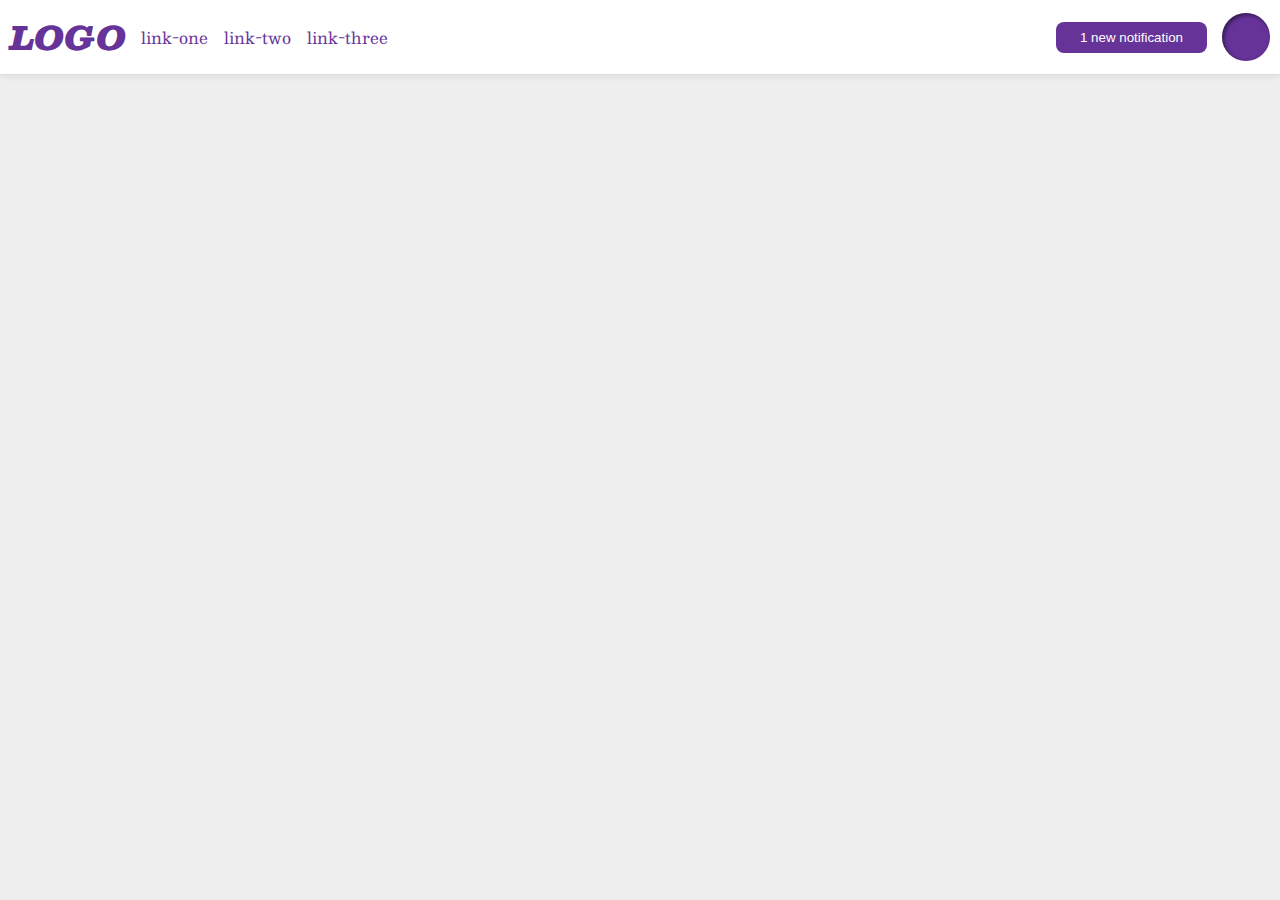
<file: flex/03-flex-header-2/index.html>
<!DOCTYPE html>
<html lang="en">
  <head>
    <meta charset="UTF-8">
    <meta http-equiv="X-UA-Compatible" content="IE=edge">
    <meta name="viewport" content="width=device-width, initial-scale=1.0">
    <title>Flex Header 2</title>
    <link rel="stylesheet" href="style.css">
  </head>
  <body>
    <div class="header">
      <div class="logo">
        LOGO
      </div>
      <ul class="links">
        <li><a href="google.com">link-one</a></li>
        <li><a href="google.com">link-two</a></li>
        <li><a href="google.com">link-three</a></li>
      </ul>
      <button class="notifications right">
        1 new notification
      </button>
      <div class="profile-image"></div>
    </div>
  </body>
</html>
</file>
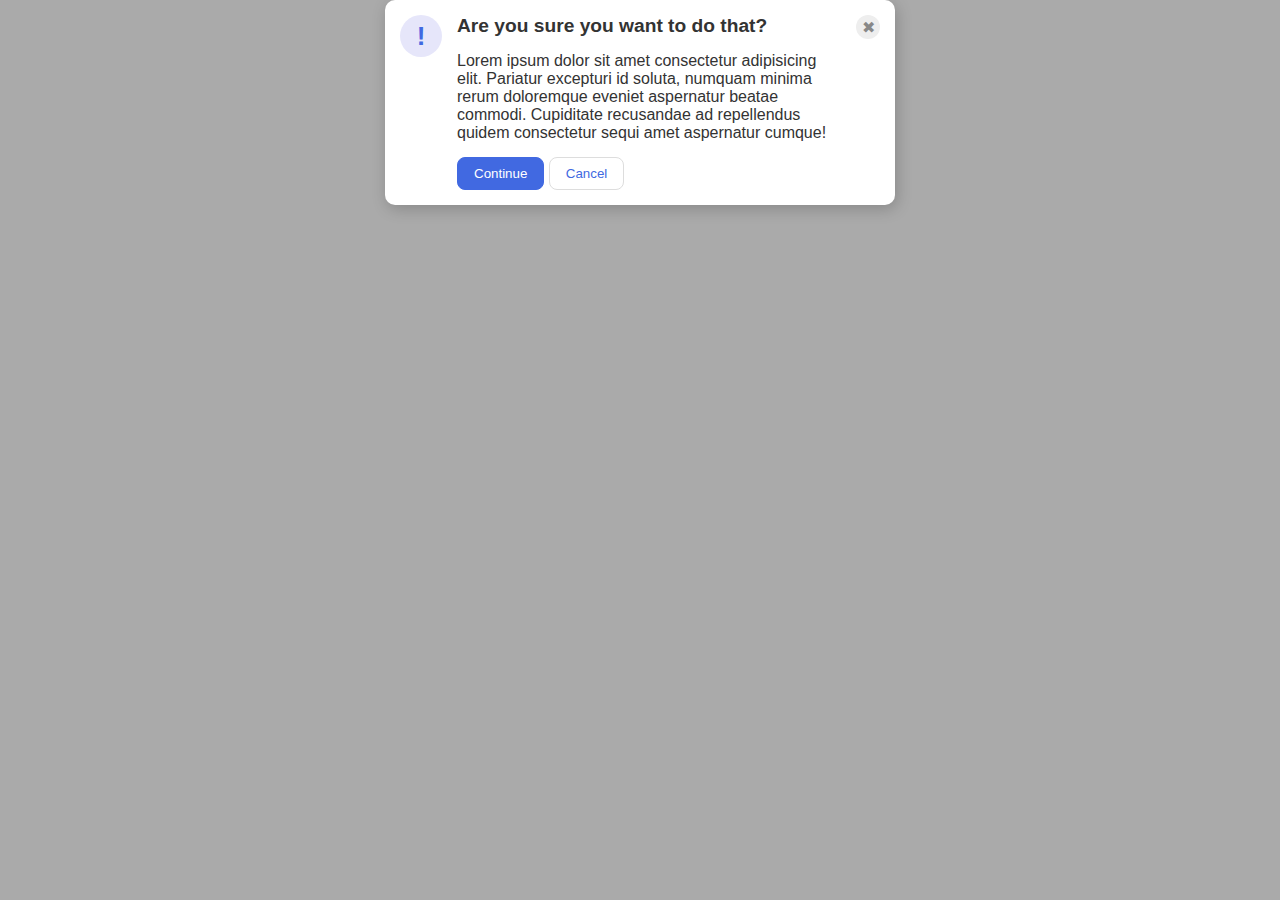
<file: flex/05-flex-modal/index.html>
<!DOCTYPE html>
<html lang="en">
  <head>
    <meta charset="UTF-8">
    <meta http-equiv="X-UA-Compatible" content="IE=edge">
    <meta name="viewport" content="width=device-width, initial-scale=1.0">
    <link rel="stylesheet" href="style.css">
    <title>Modal</title>
  </head>
  <body>
    <div class="modal">
      <div class="icon">!</div>
      <div class="colomn">
        <div class="header">Are you sure you want to do that?</div>
        <div class="text">Lorem ipsum dolor sit amet consectetur adipisicing elit. Pariatur excepturi id soluta, numquam minima rerum doloremque eveniet aspernatur beatae commodi. Cupiditate recusandae ad repellendus quidem consectetur sequi amet aspernatur cumque!</div>
        <button class="continue">Continue</button>
        <button class="cancel">Cancel</button>
      </div>
      <div class="close-button">✖</div>
      

    </div>
  </body>
</html>
</file>
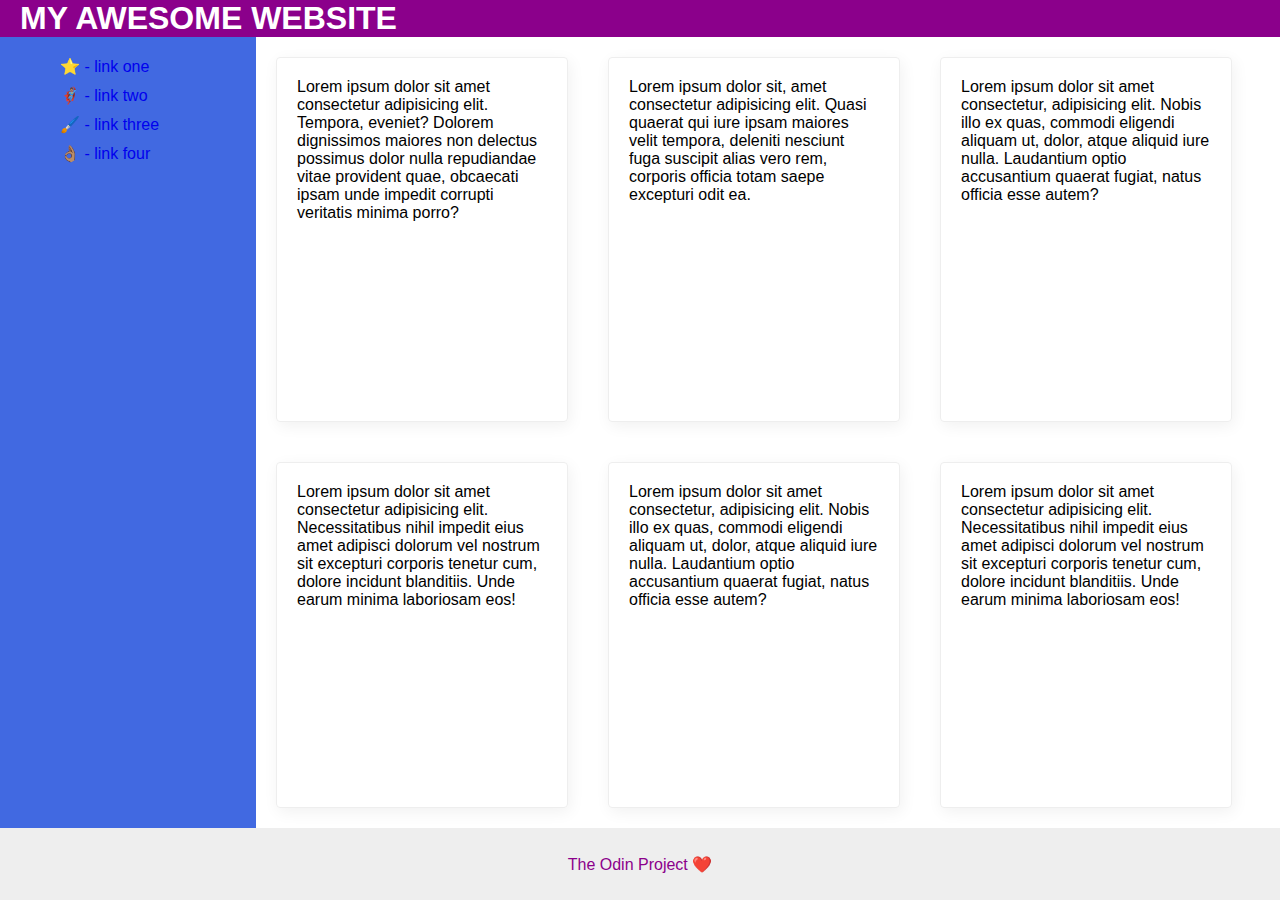
<file: flex/07-flex-layout-2/index.html>
<!DOCTYPE html>
<html lang="en">
  <head>
    <meta charset="UTF-8">
    <meta http-equiv="X-UA-Compatible" content="IE=edge">
    <meta name="viewport" content="width=device-width, initial-scale=1.0">
    <title>The Holy Grail</title>
    <link rel="stylesheet" href="style.css">
  </head>
  
  <body>
    <div class="header">
      <div class="name">
        MY AWESOME WEBSITE
      </div>
      
    </div>
    
    <div class="wraper">
      <div class="sidebar">
        <ul>
          <li><a href="#">⭐ - link one</a></li>
          <li><a href="#">🦸🏽‍♂️ - link two</a></li>
          <li><a href="#">🖌️ - link three</a></li>
          <li><a href="#">👌🏽 - link four</a></li>
        </ul>
      </div>
      <div class="text">
        <div class="card">Lorem ipsum dolor sit amet consectetur adipisicing elit. Tempora, eveniet? Dolorem dignissimos maiores non delectus possimus dolor nulla repudiandae vitae provident quae, obcaecati ipsam unde impedit corrupti veritatis minima porro?</div>
        <div class="card">Lorem ipsum dolor sit, amet consectetur adipisicing elit. Quasi quaerat qui iure ipsam maiores velit tempora, deleniti nesciunt fuga suscipit alias vero rem, corporis officia totam saepe excepturi odit ea.</div>
        <div class="card">Lorem ipsum dolor sit amet consectetur, adipisicing elit. Nobis illo ex quas, commodi eligendi aliquam ut, dolor, atque aliquid iure nulla. Laudantium optio accusantium quaerat fugiat, natus officia esse autem?</div>
        <div class="card">Lorem ipsum dolor sit amet consectetur adipisicing elit. Necessitatibus nihil impedit eius amet adipisci dolorum vel nostrum sit excepturi corporis tenetur cum, dolore incidunt blanditiis. Unde earum minima laboriosam eos!</div>
        <div class="card">Lorem ipsum dolor sit amet consectetur, adipisicing elit. Nobis illo ex quas, commodi eligendi aliquam ut, dolor, atque aliquid iure nulla. Laudantium optio accusantium quaerat fugiat, natus officia esse autem?</div>
        <div class="card">Lorem ipsum dolor sit amet consectetur adipisicing elit. Necessitatibus nihil impedit eius amet adipisci dolorum vel nostrum sit excepturi corporis tenetur cum, dolore incidunt blanditiis. Unde earum minima laboriosam eos!</div>
      </div>
    </div>
  
    <div class="footer">
      The Odin Project ❤️
    </div>
  </body>
</html>
</file>
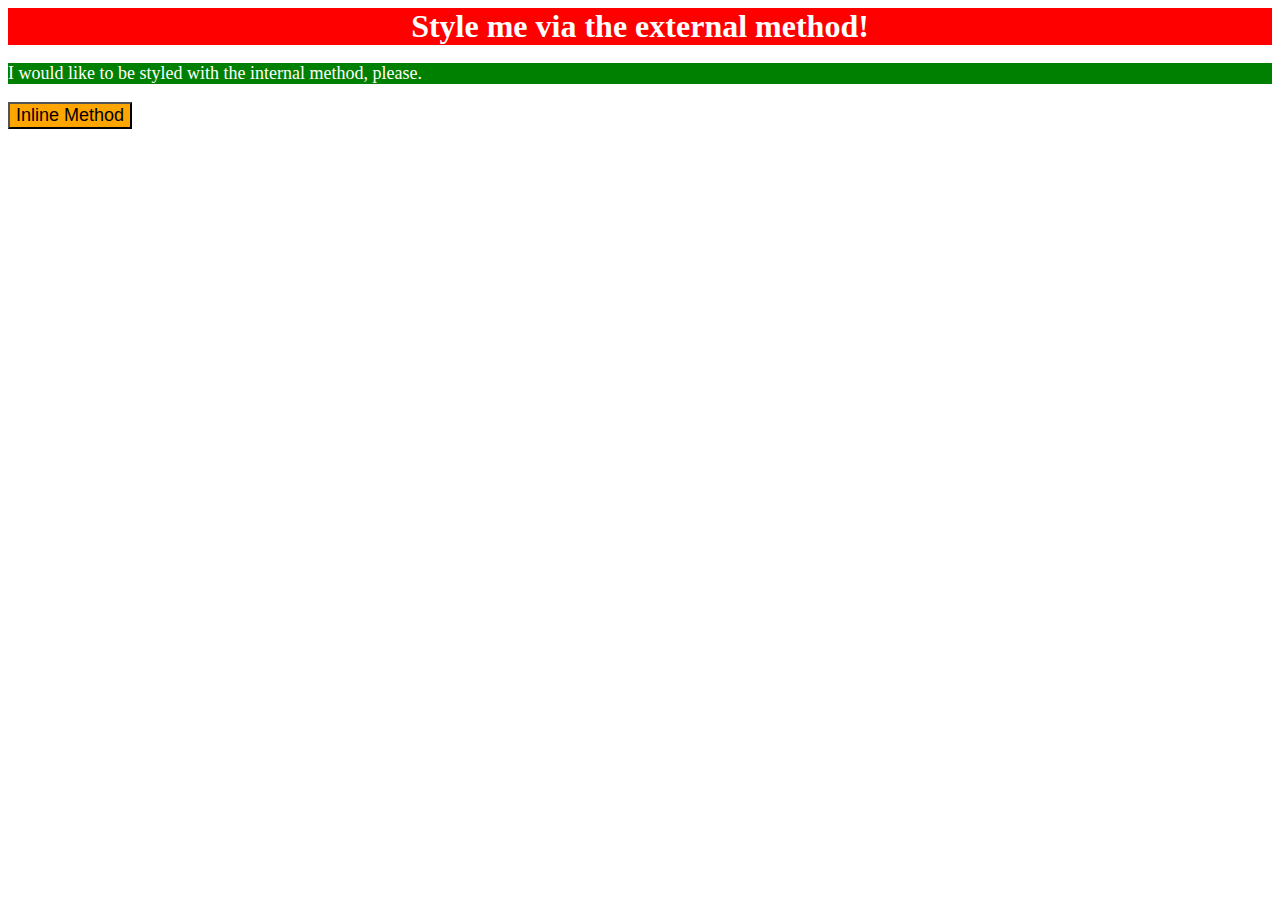
<file: foundations/01-css-methods/index.html>
<!DOCTYPE html>
<html lang="en">
  <head>
    <meta charset="UTF-8">
    <meta http-equiv="X-UA-Compatible" content="IE=edge">
    <meta name="viewport" content="width=device-width, initial-scale=1.0">
    <link rel="stylesheet" href="./style.css">
    <style>
      p {
        background-color: green;
        color: white;
        font-size: 18px;
      }
    </style>
    <title>Methods for Adding CSS</title>
  </head>
  <body>
    <div>Style me via the external method!</div>
    <p>I would like to be styled with the internal method, please.</p>
    <button style="background-color: orange; color: black; font-size: 18px;">Inline Method</button>
  </body>
</html>
</file>
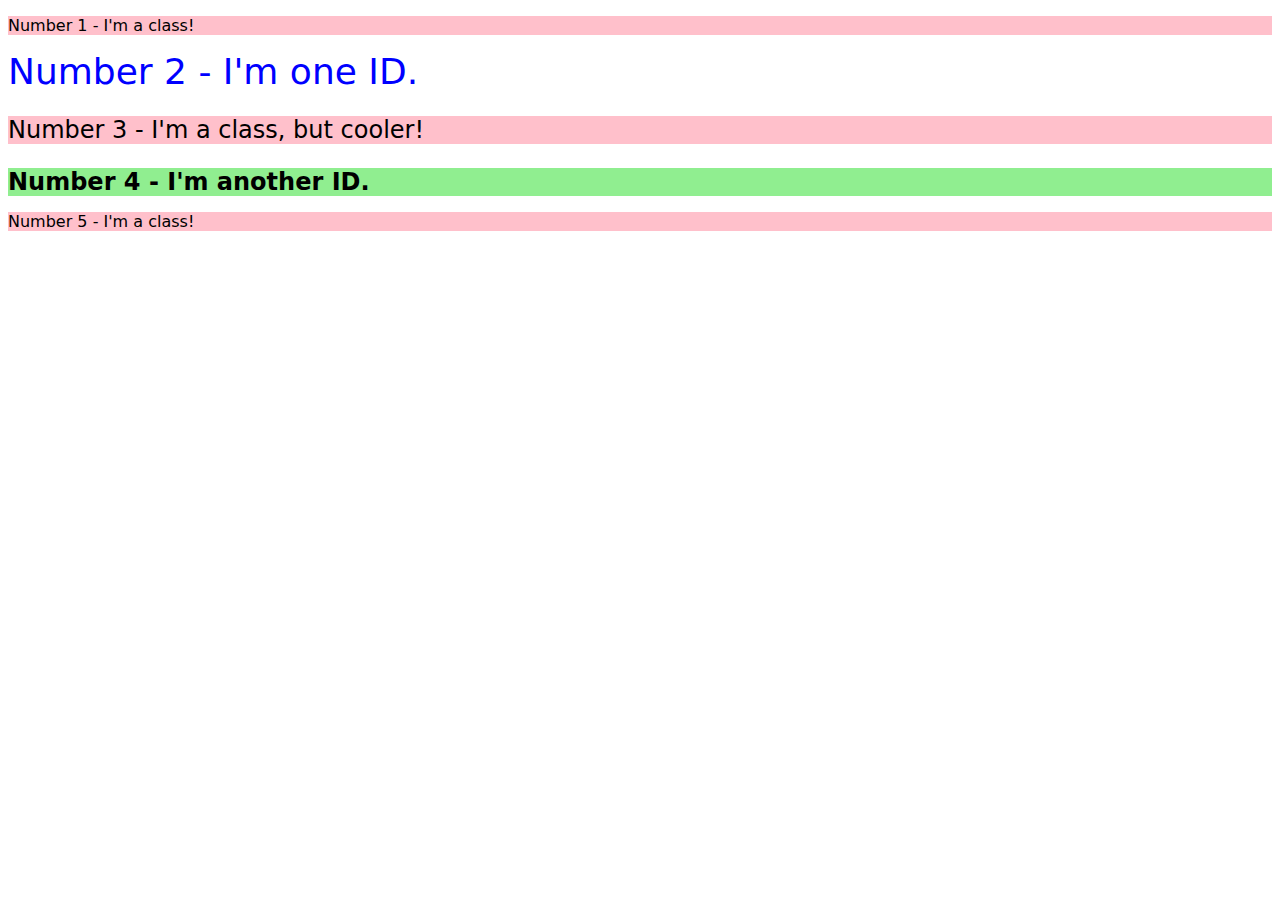
<file: foundations/02-class-id-selectors/index.html>
<!DOCTYPE html>
<html lang="en">
  <head>
    <meta charset="UTF-8">
    <meta http-equiv="X-UA-Compatible" content="IE=edge">
    <meta name="viewport" content="width=device-width, initial-scale=1.0">
    <title>Class and ID Selectors</title>
    <link rel="stylesheet" href="style.css">
  </head>
  <body>
    <p class="first">Number 1 - I'm a class!</p>
    <div id="first_id">Number 2 - I'm one ID.</div>
    <p class="second first">Number 3 - I'm a class, but cooler!</p>
    <div id="second_id">Number 4 - I'm another ID.</div>
    <p class="first">Number 5 - I'm a class!</p>
  </body>
</html>
</file>
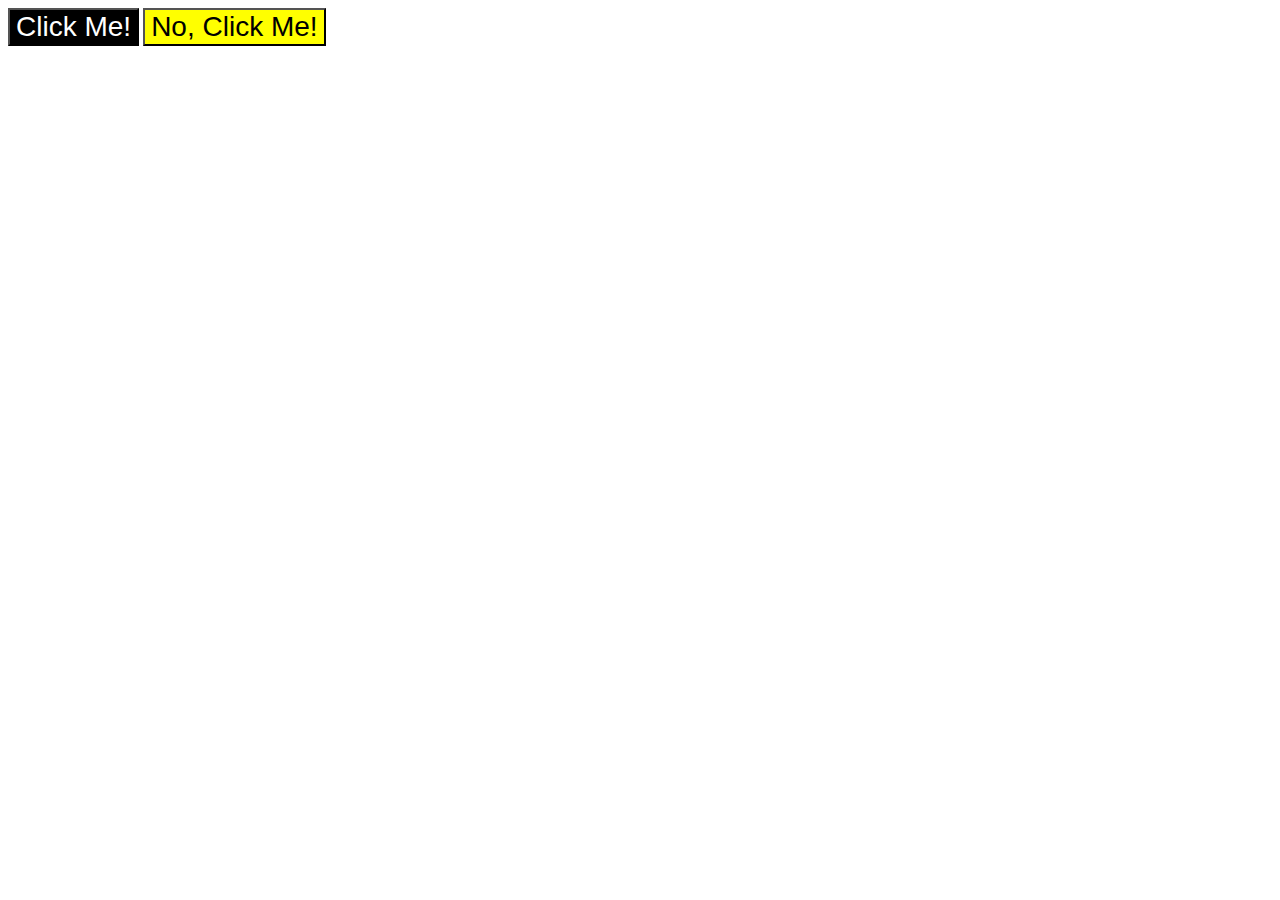
<file: foundations/03-grouping-selectors/index.html>
<!DOCTYPE html>
<html lang="en">
  <head>
    <meta charset="UTF-8">
    <meta http-equiv="X-UA-Compatible" content="IE=edge">
    <meta name="viewport" content="width=device-width, initial-scale=1.0">
    <title>Grouping Selectors</title>
    <link rel="stylesheet" href="style.css">
  </head>
  <body>
    <button class="first">Click Me!</button>
    <button class="second">No, Click Me!</button>
  </body>
</html>
</file>
<file: flex/03-flex-header-2/style.css>
/* this is some magical font-importing.  
you'll learn about it later. */
@import url('https://fonts.googleapis.com/css2?family=Besley:ital,wght@0,400;1,900&display=swap');

body {
  margin: 0;
  background: #eee;
  font-family: Besley, serif;
}

.header {
  background: white;
  border-bottom: 1px solid #ddd;
  box-shadow: 0 0 8px rgba(0,0,0,.1);
  display: flex;
  padding: 10px;
  justify-content: space-between;
  gap: 15px;
  align-items: center;
}

.profile-image {
  background: rebeccapurple;
  box-shadow: inset 2px 2px 4px rgba(0,0,0,.5);
  border-radius: 50%;
  width: 48px;
  height:  48px;
}

.logo {
  color: rebeccapurple;
  font-size: 32px;
  font-weight: 900;
  font-style: italic;
}

button {
  border: none;
  border-radius: 8px;
  background: rebeccapurple;
  color: white;
  padding: 8px 24px;
}

a {
  /* this removes the line under our links */
  text-decoration: none;
  color: rebeccapurple;
}

ul {
  list-style-type: none;
  display: flex;
  gap: 16px;
  margin: 0;
  padding: 0;


}

.right {
  margin-left: auto;
}
</file>
<file: flex/05-flex-modal/style.css>
sccs@import url('https://fonts.googleapis.com/css2?family=Roboto:wght@400;700&display=swap');

html, body {
  height: 100%;
}

body {
  font-family: Roboto, sans-serif;
  margin: 0;
  background: #aaa;
  color: #333;
  /* I'll give you this one for free lol */
  display: flex;
  align-items: center;
  justify-content: center;
}

.modal {
  background: white;
  width: 480px;
  border-radius: 10px;
  box-shadow: 2px 4px 16px rgba(0,0,0,.2);
/*my solution start*/
  padding: 15px;
  display: flex;
  gap: 15px;
}

.colomn div{
  margin-bottom: 15px;
}

.header {
  font-weight: bold;
  font-size: larger;
}

/*my solution end*/

.icon {
  color: royalblue;
  font-size: 26px;
  font-weight: 700;
  background: lavender;
  width: 42px;
  height: 42px;
  border-radius: 50%;
  display: flex;
  align-items: center;
  justify-content: center;
  flex-shrink: 0;
}

.close-button {
  background: #eee;
  border-radius: 50%;
  color: #888;
  font-weight: 400;
  font-size: 16px;
  height: 24px;
  width: 24px;
  display: flex;
  align-items: center;
  justify-content: center;
  flex-shrink: 0;
}

button {
  padding: 8px 16px;
  border-radius: 8px;
}

button.continue {
  background: royalblue;
  border: 1px solid royalblue;
  color: white;
}

button.cancel {
  background: white;
  border: 1px solid #ddd;
  color: royalblue;
}
</file>
<file: flex/07-flex-layout-2/style.css>
body {
  font-family: -apple-system, BlinkMacSystemFont, 'Segoe UI', Roboto, Oxygen, Ubuntu, Cantarell, 'Open Sans', 'Helvetica Neue', sans-serif;
  margin: 0;
  /* my styles */
  display: flex;
  flex-direction: column;
  min-height: 100vh;
    /* my styles ends*/

}

.header {
  height: 72px;
  background: darkmagenta;
  color: white;
  display: flex;
  flex-basis: 10%;
}
  /* my styles */
 .name {
  font-size: 32px;
  font-weight: 900;
  display: flex;
  align-items: center;
  margin-left: 20px;
}

.wraper {
  display: flex;
  flex-direction: row;
  flex-wrap: wrap;
  justify-content:flex-start;
  flex-basis: 80%;
  flex: 1;

}

.sidebar{
  display: flex;
  flex-direction: row;
  flex-basis: 20%;
  flex-shrink: 0;
  min-width: 200px;
}

ul {
  margin: 20px;
}

li {
  max-width: 300px;
  list-style-type: none;
  margin-bottom: 10px;
}

a {
  text-decoration: none;
}

.text {
  display: flex;
  flex-wrap: wrap;
  flex-basis: 80%;
}


.footer {
  display: flex;
  justify-content: center;
  align-items: center;
}

  /* my styles end */

.footer {
  height: 72px;
  background: #eee;
  color: darkmagenta;
}

.sidebar {
  width: 300px;
  background: royalblue;
}

.card {
  border: 1px solid #eee;
  box-shadow: 2px 4px 16px rgba(0,0,0,.06);
  border-radius: 4px;
   /* my styles  */
   margin: 20px;
   padding: 20px 20px 30px 20px ;
   width: 250px;
}
</file>
<file: foundations/01-css-methods/style.css>
div {
    background-color: red;
    color: white;
    font-size: 32px;
    text-align: center;
    font-weight: bold;
}
</file>
<file: foundations/02-class-id-selectors/style.css>
* {
    font-family: 'Verdana', 'DejaVu Sans', sans-serif ;
    
}

.first {
    background-color: #ffc0cb;
}

.second {
    font-size: 24px;
}

#first_id {
    color: #0000ff;
    font-size: 36px;

}

#second_id  {
    font-weight: bold; 
    background-color: #90ee90;
    font-size: 24px;
}
</file>
<file: foundations/03-grouping-selectors/style.css>
button {
    font-size: 28px;
    font-family: 'Helvetica',  'Times New Roman', sans-serif ;
}

.first {
    background-color: black;
    color: white;
}

.second {
    background-color: yellow;
}
</file>
